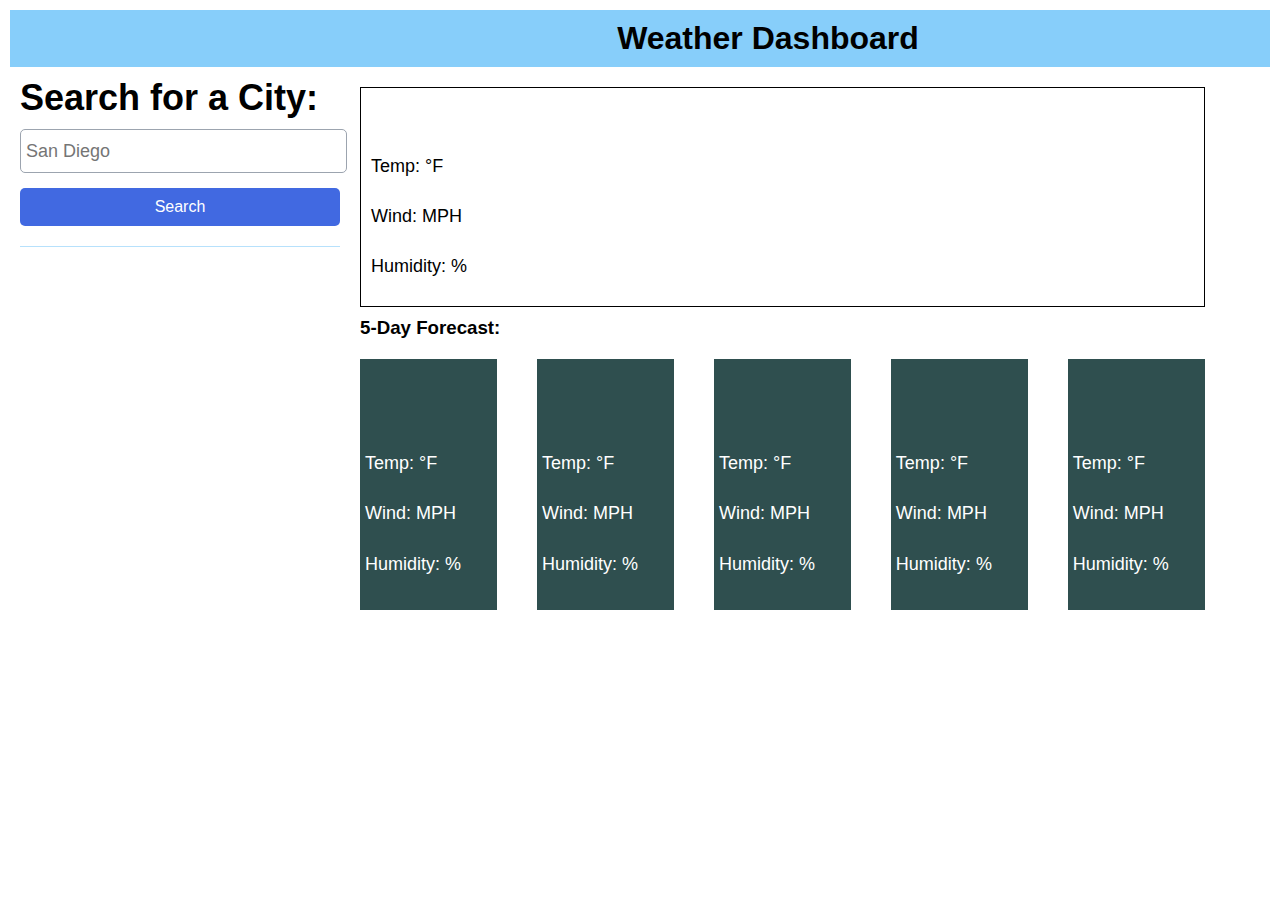
<file: index.html>
<!DOCTYPE html>
<html lang="en">

<head>
    <meta charset="UTF-8">
    <meta name="viewport" content="width=device-width, initial-scale=1.0">
    <link rel="stylesheet" href="./assets/css/style.css" />
    <title>Weather Dashboard</title>
</head>

<body>

    <header>
        <h1>Weather Dashboard</h1>
    </header>
    <main>
        <aside>
            <h2>Search for a City:</h2>
            <form>
                <input type="text" id="searchCity" placeholder="San Diego"><br>
                <Button type="submit" id="searchSubmit">Search</Button>
            </form>
            <ul id='previousSearch'></ul>
        </aside>

        <section>
            <div id="currentWeather">
                <h2 id="cityCurrent"></h2>
                <p>Temp: <span id="currentTemp"></span>°F</p>
                <p>Wind: <span id="currentWind"></span> MPH</p>
                <p>Humidity: <span id="currentHumid"></span> %</p>
            </div>
            <div id="futureWeather">
                <h3 id="futureTitle">5-Day Forecast:</h3>
                <div id="futureDays">
                    <div id="day1" class="day">
                        <p id="day1Date"></p>
                        <p id="day1Icon"></p>
                        <p>Temp: <span id="day1Temp"></span>°F</p>
                        <p>Wind: <span id="day1Wind"></span> MPH</p>
                        <p>Humidity: <span id="day1Humid"></span> %</p>
                    </div>
                    <div id="day2" class="day">
                        <p id="day2Date"></p>
                        <p id="day2Icon"></p>
                        <p>Temp: <span id="day2Temp"></span>°F</p>
                        <p>Wind: <span id="day2Wind"></span> MPH</p>
                        <p>Humidity: <span id="day2Humid"></span> %</p>
                    </div>
                    <div id="day3" class="day">
                        <p id="day3Date"></p>
                        <p id="day3Icon"></p>
                        <p>Temp: <span id="day3Temp"></span>°F</p>
                        <p>Wind: <span id="day3Wind"></span> MPH</p>
                        <p>Humidity: <span id="day3Humid"></span> %</p>
                    </div>
                    <div id="day4" class="day">
                        <p id="day4Date"></p>
                        <p id="day4Icon"></p>
                        <p>Temp: <span id="day4Temp"></span>°F</p>
                        <p>Wind: <span id="day4Wind"></span> MPH</p>
                        <p>Humidity: <span id="day4Humid"></span> %</p>
                    </div>
                    <div id="day5" class="day">
                        <p id="day5Date"></p>
                        <p id="day5Icon"></p>
                        <p>Temp: <span id="day5Temp"></span>°F</p>
                        <p>Wind: <span id="day5Wind"></span> MPH</p>
                        <p>Humidity: <span id="day5Humid"></span> %</p>
                    </div>
                </div>
            </div>
        </section>
    </main>

    <script src="https://code.jquery.com/jquery-3.4.1.min.js"></script>

    <script src="./assets/js/script.js"></script>
</body>

</html>
</file>
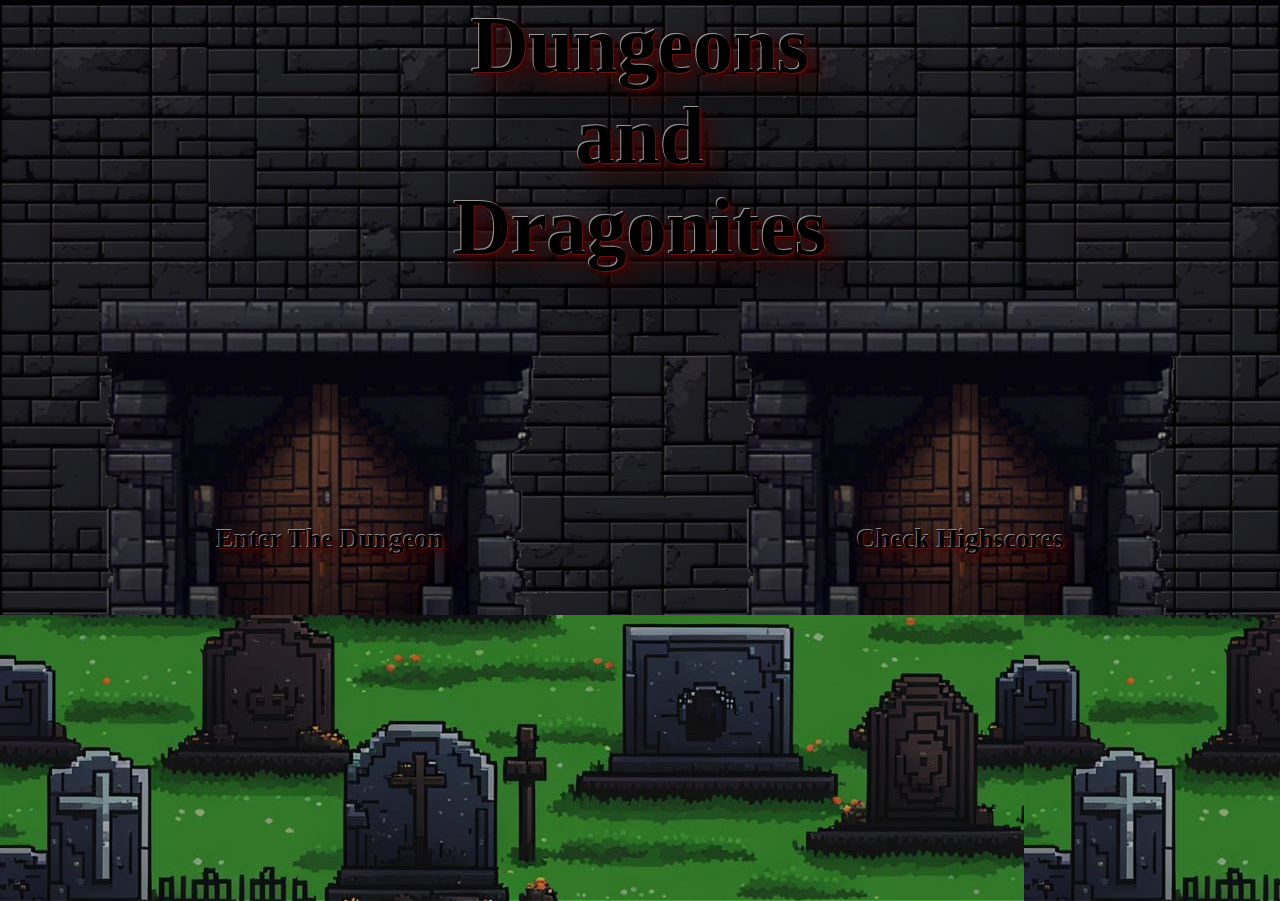
<file: homeworks/dungeons_and_dragonites-main/index.html>
<!DOCTYPE html>
<html lang="en">
<head>
    <meta charset="UTF-8">
    <meta name="viewport" content="width=device-width, initial-scale=1.0">
    <link rel="stylesheet" href="./assets/css/style.css" />
    <title>Dungeons and Dragonites</title>
</head>
<body id="tint">
    <h1>Dungeons <br>and<br> Dragonites</h1>
    <div id="selectionArea">
        <div class="doors"><img src=assets/images/new-door.png alt="pixel door" id="playDoor"><p class="doorTxt"><span id="playTxt">Enter The Dungeon</span></p></div>
        <div class="doors"><img src=assets/images/new-door.png alt="pixel door" id="scoreDoor"><p class="doorTxt">Check Highscores</p></div>
    </div>
    <div id="floor">
    </div>
</body>
</html>
</file>
<file: assets/css/style.css>
* {
    margin: 0;
    padding: 0;
}

html {
    height: 100%;
}

body {
    width: 100%;
    height: 95%;
    font-family: 'Gill Sans', 'Gill Sans MT', Calibri, 'Trebuchet MS', sans-serif;
}

h1 {
    display: block;
    padding: 10px 0;
    padding-left: 20%;
    background-color: lightskyblue;
    text-align: center;
    margin: 10px;
}

main {
    display: flex;
    height: 85%;
    width: 100%;
}

aside {
    display: block;
    width: 25%;
    padding: 0 20px;
}

form {
    margin-bottom: 20px;
}

#searchCity {
    font-size: 18px;
    padding-left: 5px;
    width: 100%;
    height: 42px;
    border: .5px solid rgb(156, 164, 175);
    border-radius: 5px;
}

#searchSubmit {
    font-size: 16px;
    width: 100%;
    padding: 10px 0;
    margin: 15px 0 0 0;
    border: 0;
    border-radius: 5px;
    background-color: royalblue;
    color: white;
}

ul {
    border-top: .5px solid rgba(135, 206, 250, 0.603);
    list-style: none;
    padding: 10px 0 0 0;
}

.cityBtn {
    width: 100%;
    padding: 10px 0;
    margin: 10px 0;
    border: 0;
    background-color: rgb(142, 149, 156);
    border-radius: 5px;
    font-size: 16px;
}

section {
    display: inline;
    width: 66%;
    height: 100%;
}

#currentWeather {
    margin: 10px 0;
    padding-left: 10px;
    height: 30%;
    border: 1px solid black;
    display: flex;
    flex-direction: column;
    justify-content: space-evenly;
    font-size: 18px;
}

h2 {
    margin-bottom: 10px;
    font-size: 36px;
}

#futureWeather {
    height: 50%;
}

#futureDays {
    display: flex;
    height: 80%;
    font-size: 18px;
    width: 100%;
}

.day {
    color: white;
    background-color: darkslategrey;
    margin: 20px;
    padding: 5px;
    display: flex;
    flex-direction: column;
    justify-content: space-evenly;
    width: 20%;
}

#day1 {
    margin-left: 0;
}

#day5 {
    margin-right: 0;
}
</file>
<file: homeworks/dungeons_and_dragonites-main/assets/css/style.css>
* {
    margin: 0;
    padding: 0;
}

html {
    height: 100%;
}

body {
    height: 100%;
    background-image: url('../images/stone-wall.png');
    background-color: 0,0,0,.5;
}

body::before {
    content: "";
    display: block;
    position: absolute;
    top: 0;
    left: 0;
    width: 100%;
    height: 100%;
    background-color: rgba(0, 0, 0, 0.25);
}

h1 {
    font-size: 80px;
    text-align: center;
    height: 30%;
    text-shadow: -1px -1px 0 rgba(255, 255, 255, 0.774),
    1px 1px 0 rgba(133, 37, 37, 0.801),
    3px 3px 3px rgba(94, 2, 2, 0.863),
    10px 10px 20px rgba(102, 2, 2, 0.795),
    20px 40px 40px rgba(0,0,0);
}

#selectionArea {
    display: flex;
    justify-content: space-around;
    align-items: flex-end;
    position: relative;
    height: 35%;
}

.doorTxt {
    text-align: center;
    font-size: 18px;
    font-weight: bold;
    text-shadow: -.45px -.45px 0 rgba(231, 229, 229, 0.788),
    1px 1px 0 rgba(116, 32, 32, 0.726),
    3px 3px 3px rgba(77, 2, 2, 0.801),
    7px 7px 15px rgba(92, 11, 11, 0.829),
    20px 40px 40px rgb(0, 0, 0);
    position: absolute;
    top: 150px;
    left: 80px;
}

.doors {
    position: relative;
    scale: 150%;
    z-index: -1;
    height: 72.75%;
}


#floor {
    margin-top: 30px;
    bottom: 0;
    height: 31.75%;
    background-image: url('../images/grass-floor.jpg');
}
</file>
